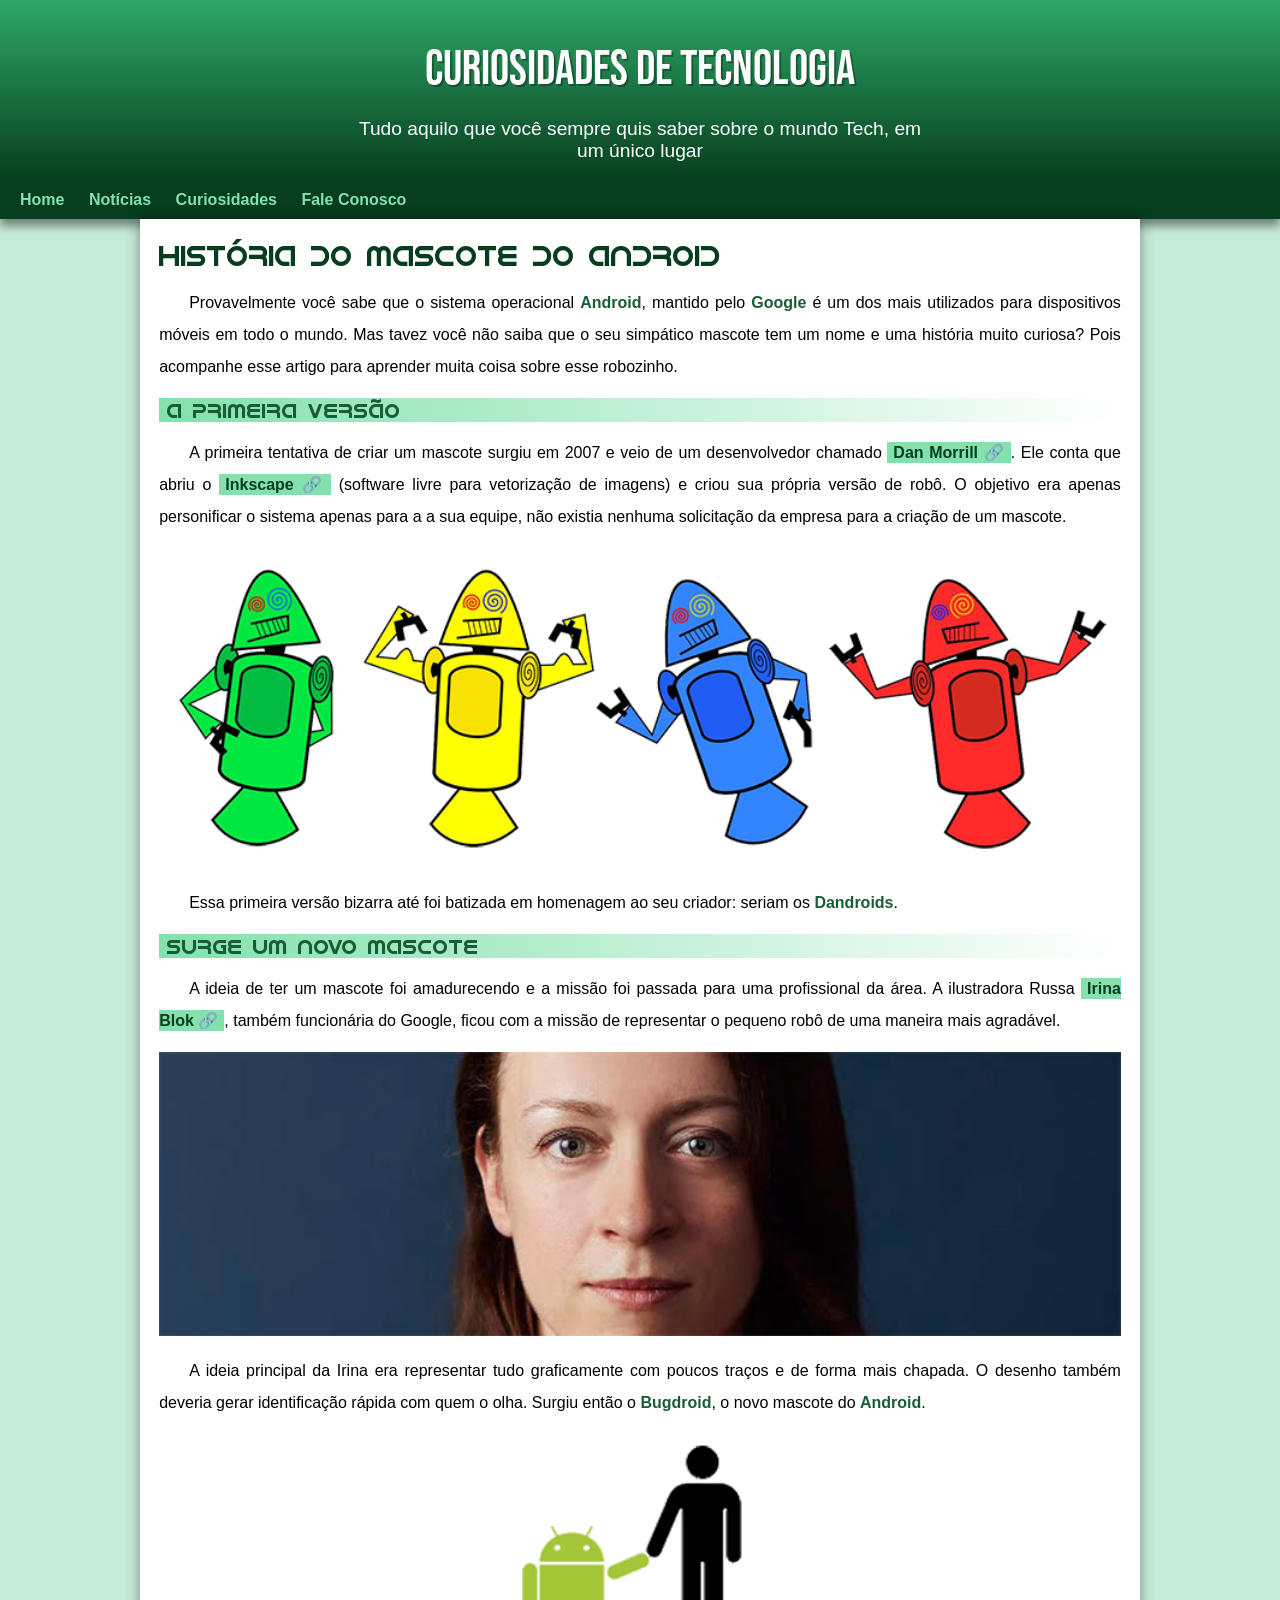
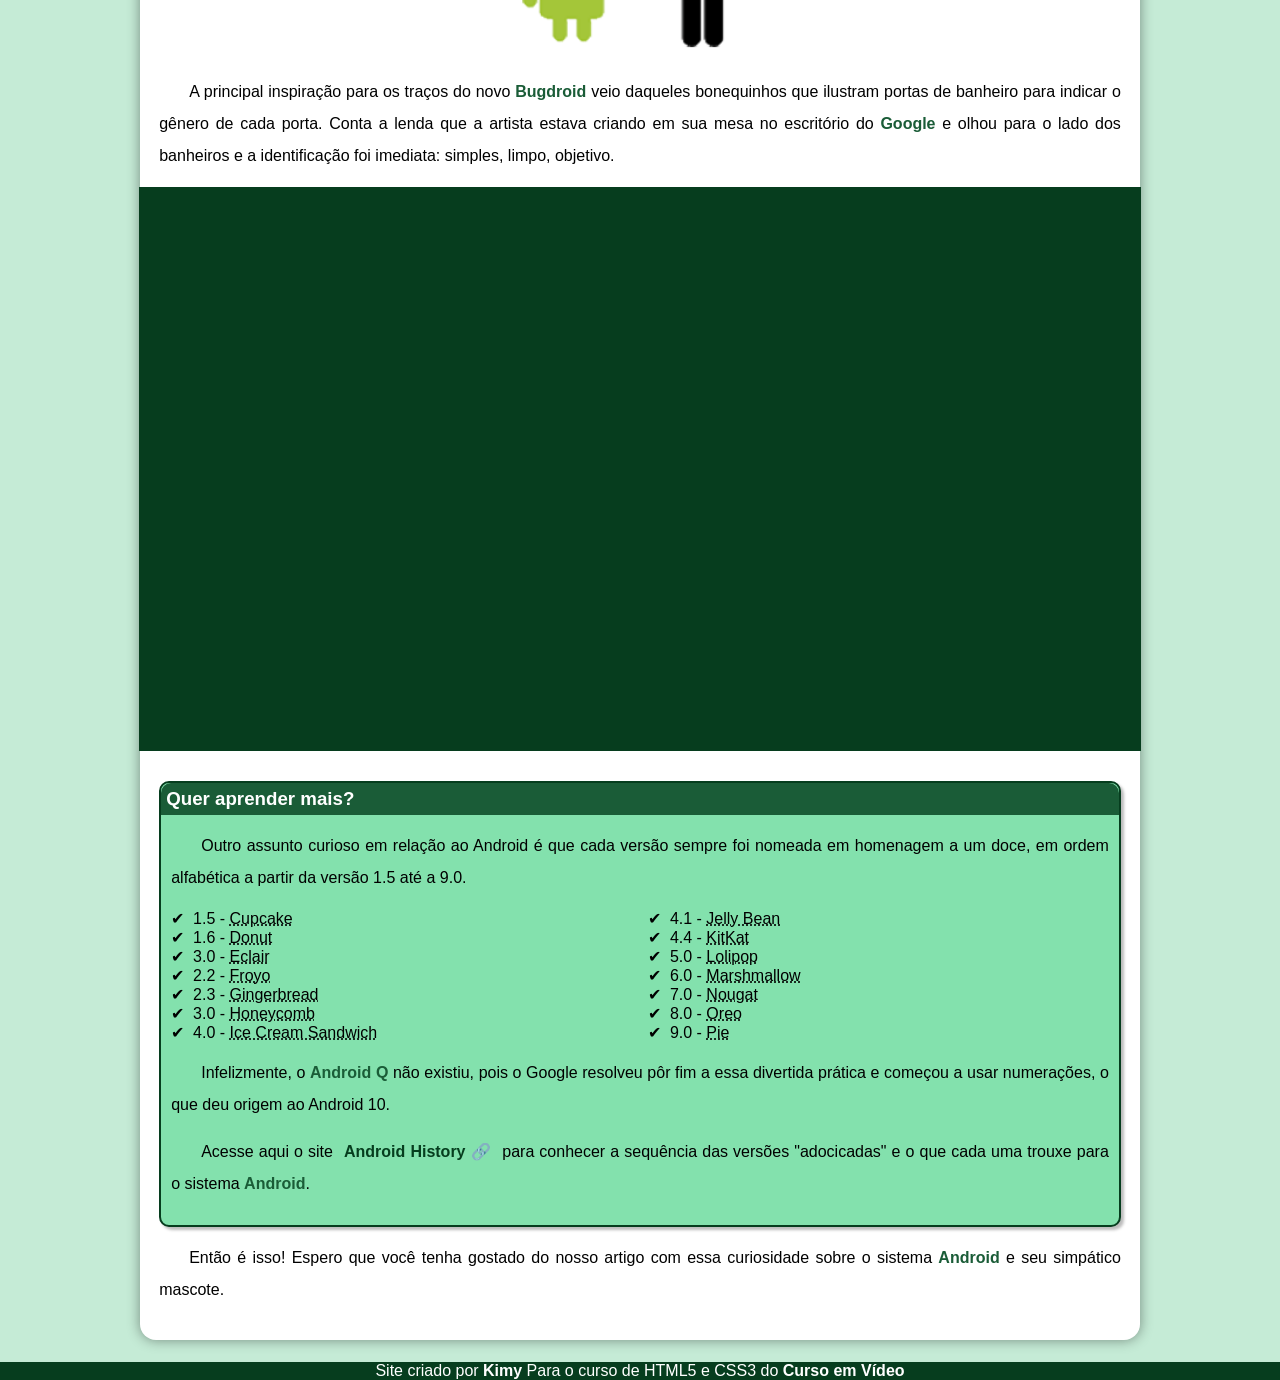
<file: index.html>
<!DOCTYPE html>
<html lang="pt-br">

<head>
    <meta charset="UTF-8">
    <meta name="viewport" content="width=device-width, initial-scale=1.0">
    <title>Como surgiu o mascote do Android?</title>
    <link rel="shortcut icon" href="./imagens/favicon.ico" type="image/x-icon">
    <link rel="stylesheet" href="./style/style.css">
</head>

<body>
    <header>
        <h1>Curiosidades de Tecnologia</h1>
        <p>Tudo aquilo que você sempre quis saber sobre o mundo Tech, em um único lugar</p>
    </header>
    <nav>
        <a href="#">Home</a>
        <a href="#">Notícias</a>
        <a href="#">Curiosidades</a>
        <a href="#">Fale Conosco</a>
    </nav>
    <main>
        <article>

            <h1>História do Mascote do Android</h1>
            <p>

                Provavelmente você sabe que o sistema operacional <strong>Android</strong>, mantido pelo
                <strong>Google</strong> é um dos mais utilizados
                para
                dispositivos móveis em todo o mundo. Mas tavez você não saiba que o seu simpático mascote tem um nome e
                uma
                história muito curiosa? Pois acompanhe esse artigo para aprender muita coisa sobre esse robozinho.
            </p>

            <h2>A primeira versão</h2>

            <p>
                A primeira tentativa de criar um mascote surgiu em 2007 e veio de um desenvolvedor chamado <a
                    href="https://androidcommunity.com/dan-morrill-shows-us-the-android-mascot-that-almost-was-20130103/"
                    target="_blank" class="externo">Dan Morrill</a>.
                Ele
                conta que abriu o <a href="https://inkscape.org/pt-br/" target="_blank" class="externo">Inkscape</a>
                (software livre
                para vetorização de imagens) e criou sua própria versão de
                robô.
                O objetivo era apenas personificar o sistema apenas para a a sua equipe, não existia nenhuma solicitação
                da
                empresa para a criação de um mascote.
            </p>
            <picture>

                <source media="(max-width: 600px)" srcset="imagens/dan-droids-pq.png">
                <img src="imagens/dan-droids.png" alt="Primeiro mascote do Android">
            </picture>


            <p>Essa primeira versão bizarra até foi batizada em homenagem ao seu criador: seriam os
                <strong>Dandroids</strong>.
            </p>

            <h2>Surge um novo mascote</h2>

            <p>
                A ideia de ter um mascote foi amadurecendo e a missão foi passada para uma profissional da área. A
                ilustradora Russa <a href="https://ww.irinablok.com/android" target="_blank" class="externo">Irina
                    Blok</a>, também
                funcionária do Google, ficou com a missão de representar o pequeno
                robô
                de uma maneira mais agradável.
            </p>

            <picture>
                <source media="(max-width: 600px)" srcset="imagens/irina-blok-pq.jpg">
                <img src="imagens/irina-blok.jpg" alt="Irina Blok, criadora do BugDroid">
            </picture>
            <p>
                A ideia principal da Irina era representar tudo graficamente com poucos traços e de forma mais chapada.
                O
                desenho também deveria gerar identificação rápida com quem o olha. Surgiu então o
                <strong>Bugdroid</strong>, o novo
                mascote
                do <strong>Android</strong>.
            </p>

            <img src="imagens/bugdroid.png" alt="" class="pequena">

            <p>

                A principal inspiração para os traços do novo <strong>Bugdroid</strong> veio daqueles bonequinhos que
                ilustram portas de
                banheiro para indicar o gênero de cada porta. Conta a lenda que a artista estava criando em sua mesa no
                escritório do <strong>Google</strong> e olhou para o lado dos banheiros e a identificação foi imediata:
                simples, limpo,
                objetivo.
            </p>
            <div class="video">

                <iframe width="560" height="315" src="https://www.youtube.com/embed/l2UDgpLz20M?si=31puM9yMKMK3lB6I"
                    title="YouTube video player" frameborder="0"
                    allow="accelerometer; autoplay; clipboard-write; encrypted-media; gyroscope; picture-in-picture; web-share"
                    referrerpolicy="strict-origin-when-cross-origin" allowfullscreen></iframe>
            </div>

            <aside>
                <h3>Quer aprender mais?</h3>
                <p>
                    Outro assunto curioso em relação ao Android é que cada versão sempre foi nomeada em homenagem a um
                    doce,
                    em
                    ordem alfabética a partir da versão 1.5 até a 9.0.
                </p>
                <ul>
                    <li>1.5 - <abbr title="Bolinho de copo">Cupcake</abbr></li>
                    <li>1.6 - <abbr title="Rosquinha">Donut</abbr></li>
                    <li>3.0 - <abbr title="Bomba">Eclair</abbr></li>
                    <li>2.2 - <abbr title="Iogurte Congelado">Froyo</abbr></li>
                    <li>2.3 - <abbr title="Biscoito de Gengibre">Gingerbread</abbr></li>
                    <li>3.0 - <abbr title="Favo de Mel">Honeycomb</abbr></li>
                    <li>4.0 - <abbr title="Sanduíche de Sorvete">Ice Cream Sandwich</abbr></li>
                    <li>4.1 - <abbr title="Jujuba">Jelly Bean</abbr></li>
                    <li>4.4 - <abbr title="KitKat">KitKat</abbr></li>
                    <li>5.0 - <abbr title="Pirulito">Lolipop</abbr></li>
                    <li>6.0 - <abbr title="Marshmallow">Marshmallow</abbr></li>
                    <li>7.0 - <abbr title="Torrone">Nougat</abbr></li>
                    <li>8.0 - <abbr title="Oreo">Oreo</abbr></li>
                    <li>9.0 - <abbr title="Torta">Pie</abbr></li>
                </ul>
                <p>
                    Infelizmente, o <strong>Android Q</strong> não existiu, pois o Google resolveu pôr fim a essa
                    divertida prática e
                    começou
                    a
                    usar numerações, o que deu origem ao Android 10.
                </p>
                <p>
                    Acesse aqui o site <a href="https://www.android.com/intl/en_uk/history/#/donut" target="_blank"
                        class="externo">Android History</a> para conhecer a sequência das versões "adocicadas" e o que
                    cada
                    uma
                    trouxe para o sistema <strong>Android</strong>.
                </p>
            </aside>

            <p>
                Então é isso! Espero que você tenha gostado do nosso artigo com essa curiosidade sobre o sistema
                <strong>Android</strong>
                e
                seu simpático mascote.
            </p>
        </article>
    </main>
    <footer>
        <p>Site criado por <a href="https://github.com/kimyosu" target="_blank">Kimy</a> Para o curso de HTML5 e CSS3 do
            <a href="#">Curso em Vídeo</a>
        </p>
    </footer>
</body>

</html>
</file>
<file: style/style.css>
@charset "UTF-8";

@font-face {
    font-family: 'Bebas';
    src: url("../fontes/Bebas.otf");
}

@font-face {
    font-family: "Android";
    src: url("../fontes/idroid.otf");
}

:root {
    --cor0: #c5ebd6;
    --cor1: #83e1ad;
    --cor2: #3ddc84;
    --cor3: #2fa866;
    --cor4: #1a5c37;
    --cor5: #063d1e;
    --fonte-padrao: Arial, Verdana, Helvetica, sans-serif;
    --fonte-destaque: "Bebas", cursive;
    --fonte-android: "Android", sans-serif;
}


* {
    margin: 0;
    padding: 0;
    box-sizing: border-box;

}

body {
    background-color: var(--cor0);
    font-family: var(--fonte-padrao);
}

.externo::after {
    content: "\00A0\1F517";
}


header {
    background-image: linear-gradient(to bottom, var(--cor3), var(--cor5));
    text-align: center;
    min-height: 150px;
    padding-top: 1px;
}

header>h1 {
    color: white;
    font-family: var(--fonte-destaque);
    margin-top: 40px;
    font-size: 3em;
    font-weight: normal;
    margin-bottom: 20px;
    text-shadow: 2px 2px 0px rgba(0, 0, 0, 0.301);
}

header>p {
    color: white;
    font-family: var(--fonte-padrao);
    font-size: 1.2em;
    max-width: 600px;
    padding: 0 10px 1em 10px;
    margin: auto;
}

nav {
    background-color: var(--cor5);
    padding: 10px;
    box-shadow: 0px 7px 9px rgba(0, 0, 0, 0.452);
}

nav>a {
    color: var(--cor1);
    padding: 10px;
    text-decoration: none;
    transition: 0.5s;
    border-radius: 0.6em;
    font-weight: bold;
}

nav>a:hover {
    background-color: var(--cor3);
    color: var(--cor5);

}

main {
    padding: 1.2em;
    background-color: white;
    min-width: 300px;
    max-width: 1000px;
    width: 100%;
    margin: auto;
    box-shadow: 0 0 0.8em rgba(0, 0, 0, 0.41);
    margin-bottom: 1.4em;
    border-radius: 0 0 1em 1em;
}

main img {
    width: 100%;
}

main img.pequena {
    width: 350px;
    display: block;
    margin: auto;
}

main h1 {
    color: var(--cor5);
    font-family: var(--fonte-android);
    font-weight: normal;
    font-size: 1.8em;
}

main h2 {
    font-family: var(--fonte-android);
    color: var(--cor4);
    font-size: 1.3em;
    font-weight: normal;
    background-image: linear-gradient(to right, var(--cor1), transparent);
    text-indent: 8px;
}

main p {
    margin: 15px 0px;
    text-align: justify;
    text-indent: 30px;
    /* Define o deslocamento de um paragrafo na esquerda*/
    line-height: 2em;
    /* Define o espaçamento entre cada linha*/
}

main strong {
    color: var(--cor4);
    font-weight: bold;
}

main a {
    color: var(--cor5);
    background-color: var(--cor1);
    padding: 2px 6px;
    text-decoration: none;
    font-weight: bold;
}

main a:hover {
    text-decoration: underline;
    color: var(--cor4);
}

.video{
    background-color: var(--cor5);
    margin: 0px -20px 30px -20px;
    padding: 20px;
    padding-bottom: 56.5%;
    position: relative;
}

.video > iframe{
    position: absolute;
    top: 5%;
    left: 5%;
    width: 90%;
    height: 90%;
}

aside{
    background-color: var(--cor1);
    padding: 10px;
    border-radius: 10px;
    border: 2px solid var(--cor5);
    box-shadow: 3px 3px 3px rgba(0, 0, 0, 0.267);
}

aside > h3{
    background-color: var(--cor4);
    color: white;
    padding: 5px;
    margin: -10px -10px 0px -10px;
    border-radius: 10px 10px 0px 0px;;
}

aside > ul{
    list-style-position: inside;
    columns: 2;
    list-style-type: "\2714\00A0\00A0";
}

footer {
    background-color: var(--cor5);
    color: white;
    text-align: center;
    font-size: 1em;

}

footer a{
    color: white;
    font-weight: bold;
    text-decoration: none;
}

footer a:hover {
    text-decoration: underline;
    color: var(--cor1);
}
</file>
